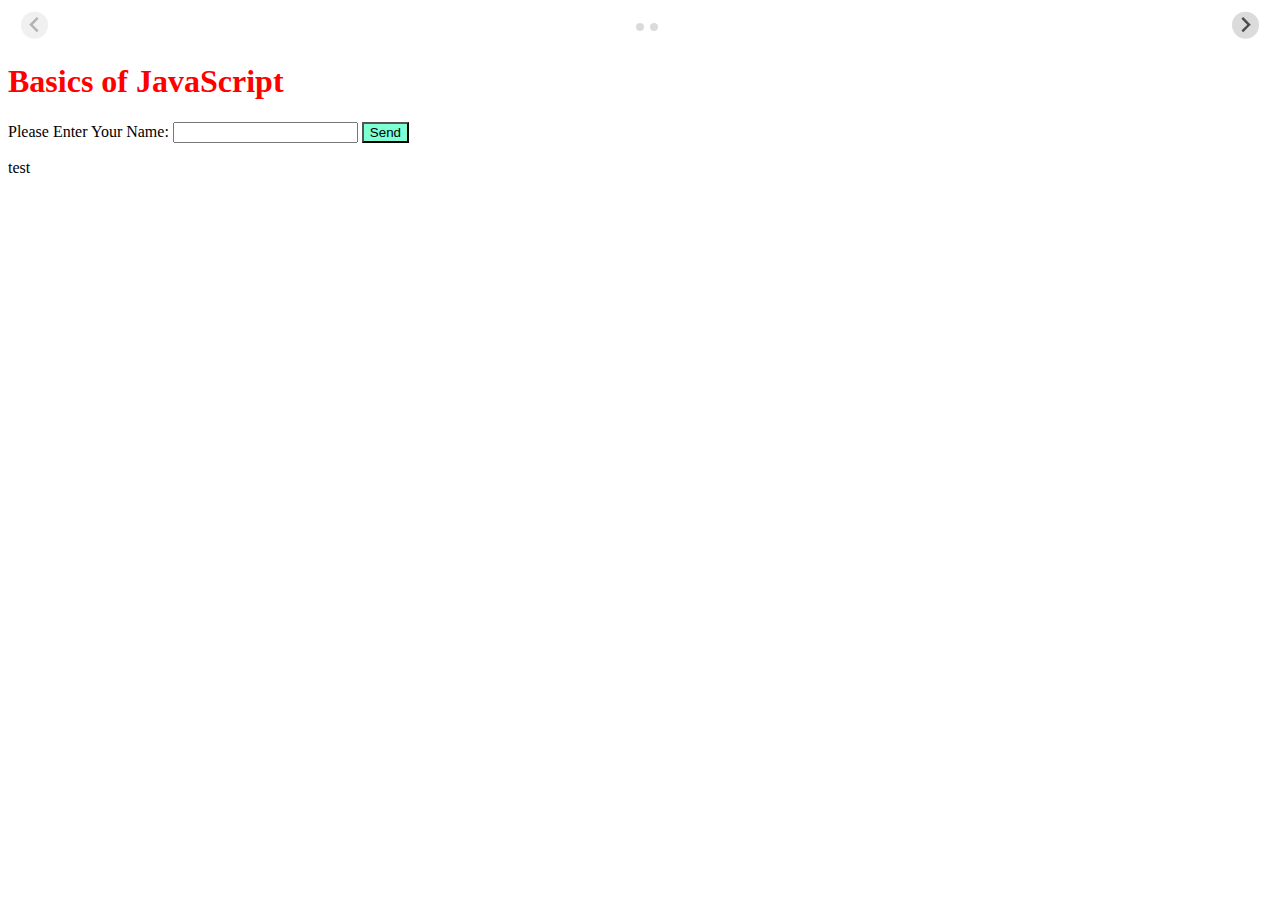
<file: Index.html>
<!DOCTYPE html>
<html lang="en">
<head>
    <meta charset="UTF-8">
    <meta name="viewport" content="width=device-width, initial-scale=1.0">
    <title>Basics of Javascript</title>
    <link href="ZZZ.css" rel="stylesheet">
    <script src="https://cdn.jsdelivr.net/npm/@splidejs/splide@4.1.4/dist/js/splide.min.js" integrity="sha256-FZsW7H2V5X9TGinSjjwYJ419Xka27I8XPDmWryGlWtw=" crossorigin="anonymous"></script>
<link rel="stylesheet" href="https://cdn.jsdelivr.net/npm/@splidejs/splide@4.1.4/dist/css/splide.min.css" integrity="sha256-5uKiXEwbaQh9cgd2/5Vp6WmMnsUr3VZZw0a8rKnOKNU=" crossorigin="anonymous">
<script>
  document.addEventListener( 'DOMContentLoaded', function() {
    var splide = new Splide( '.splide' );
    splide.mount();
  } );
</script>
</head>
<body>
    <header>

    </header>
    <main>
        <section class="splide" aria-label="Splide Basic HTML Example">
  <div class="splide__track">
		<ul class="splide__list">
			<li class="splide__slide"></li>
                <img scr="images/coromandal.jpg" alt = "Coromandal"/>
			<li class="splide__slide">Slide 02</li>
                <img scr="images/auckland.jpg"/>
			<li class="splide__slide">Slide 03</li>
                <img scr="images/matangi.jpg"/>
		</ul>
  </div>
</section>
        <div class="message-area" id="message-area">
            <p id="errors"></p>

        </div>

            <label>Please Enter Your Name:</label>
            <input type="text" id = "name-input">
            <button onclick="validate()">Send</button>

        <script>
            console.log("Hello World!");
            let a = 10;
            let b=20;
            let sum= a+b;
            console.log("Sum"+sum);
            //create a new element and save in variable called newHeading
            let newHeading = document.createElement("h1");
            //add some content in newly created heading
            newHeading.textContent = "Basics of JavaScript";
            newHeading.style.color="Red"
            let messageArea= document.getElementById("message-area");
            let element= document.querySelector(".color");
            messageArea.appendChild(newHeading);
            function validate(){
                let nameinput= document.getElementById("name-input");
                if(nameinput.value==""){
                    let message= document.getElementById("errors");
                    console.log("Please enter your name");
                   message.textContent="error"
                }
            
            }
            

            </script>
            <p>test</p>
    </main>
</body>
</html>
</file>
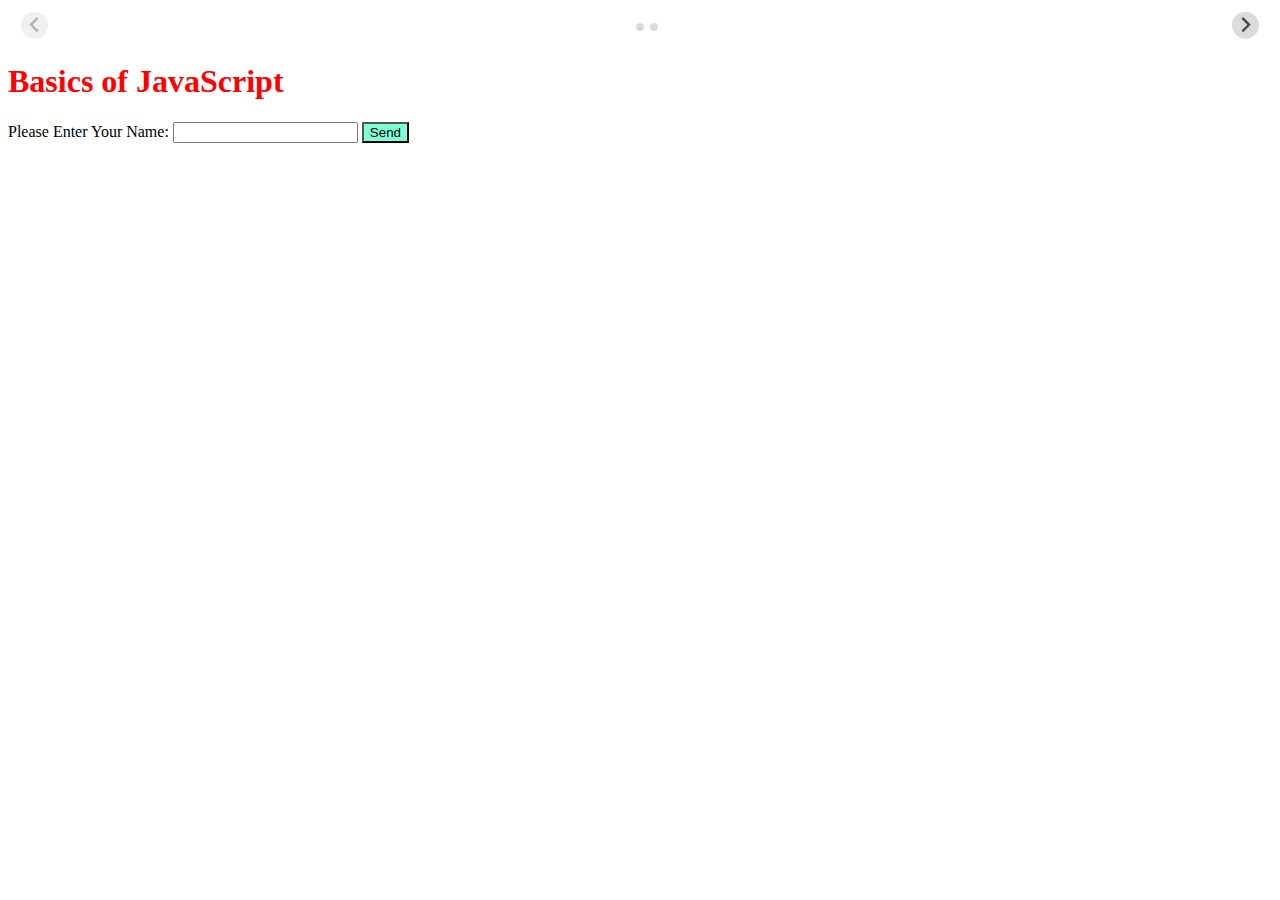
<file: mainly.css/Index.html>
<!DOCTYPE html>
<html lang="en">
<head>
    <meta charset="UTF-8">
    <meta name="viewport" content="width=device-width, initial-scale=1.0">
    <title>Basics of Javascript</title>
    <link href="ZZZ.css" rel="stylesheet">
    <script src="https://cdn.jsdelivr.net/npm/@splidejs/splide@4.1.4/dist/js/splide.min.js" integrity="sha256-FZsW7H2V5X9TGinSjjwYJ419Xka27I8XPDmWryGlWtw=" crossorigin="anonymous"></script>
<link rel="stylesheet" href="https://cdn.jsdelivr.net/npm/@splidejs/splide@4.1.4/dist/css/splide.min.css" integrity="sha256-5uKiXEwbaQh9cgd2/5Vp6WmMnsUr3VZZw0a8rKnOKNU=" crossorigin="anonymous">
<script>
  document.addEventListener( 'DOMContentLoaded', function() {
    var splide = new Splide( '.splide' );
    splide.mount();
  } );
</script>
</head>
<body>
    <header>

    </header>
    <main>
        <section class="splide" aria-label="Splide Basic HTML Example">
  <div class="splide__track">
		<ul class="splide__list">
			<li class="splide__slide"></li>
                <img scr="images/coromandal.jpg" alt = "Coromandal"/>
			<li class="splide__slide">Slide 02</li>
                <img scr="images/auckland.jpg"/>
			<li class="splide__slide">Slide 03</li>
                <img scr="images/matangi.jpg"/>
		</ul>
  </div>
</section>
        <div class="message-area" id="message-area">
            <p id="errors"></p>

        </div>

            <label>Please Enter Your Name:</label>
            <input type="text" id = "name-input">
            <button onclick="validate()">Send</button>

        <script>
            console.log("Hello World!");
            let a = 10;
            let b=20;
            let sum= a+b;
            console.log("Sum"+sum);
            //create a new element and save in variable called newHeading
            let newHeading = document.createElement("h1");
            //add some content in newly created heading
            newHeading.textContent = "Basics of JavaScript";
            newHeading.style.color="Red"
            let messageArea= document.getElementById("message-area");
            let element= document.querySelector(".color");
            messageArea.appendChild(newHeading);
            function validate(){
                let nameinput= document.getElementById("name-input");
                if(nameinput.value==""){
                    let message= document.getElementById("errors");
                    console.log("Please enter your name");
                   message.textContent="error"
                }
            
            }
            

            </script>
    </main>
</body>
</html>
</file>
<file: ZZZ.css>
#errors{
    color:red;
}
button{
    background-color: aquamarine;
}
.splide__slide{
    height: 100%;
    width: 100%;
    display: auto;
}
</file>
<file: mainly.css/ZZZ.css>
#errors{
    color:red;
}
button{
    background-color: aquamarine;
}
.splide__slide{
    height: 100%;
    width: 100%;
    display: auto;
}
</file>
